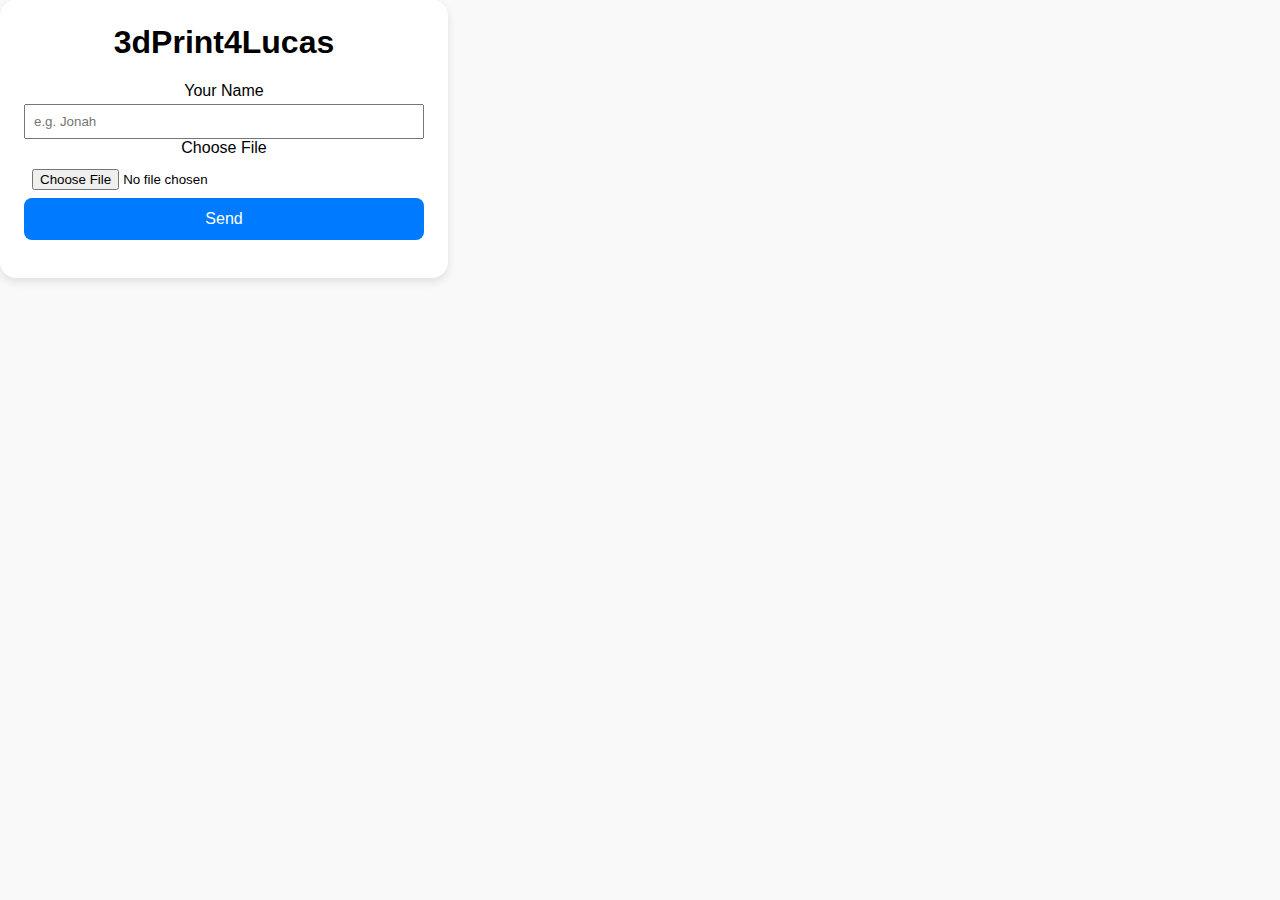
<file: index.html>
<!DOCTYPE html>
<html lang="en">
<head>
  <meta charset="UTF-8" />
  <meta name="viewport" content="width=device-width, initial-scale=1.0"/>
  <title>3dPrint4Lucas</title>
  <link rel="stylesheet" href="style.css" />
</head>
<body>
  <div class="card upload-card">
    <h1>3dPrint4Lucas</h1>
    <div class="form-group">
      <label for="nameInput">Your Name</label>
      <input type="text" id="nameInput" placeholder="e.g. Jonah" />
    </div>
    <div class="form-group">
      <label for="fileInput">Choose File</label>
      <input type="file" id="fileInput" />
    </div>
    <button onclick="uploadFile()">Send</button>
    <p id="status" class="status-text"></p>
  </div>
  <script>
    async function uploadFile() {
      const fileInput = document.getElementById("fileInput");
      const nameInput = document.getElementById("nameInput");
      const status = document.getElementById("status");

      if (!fileInput.files.length || !nameInput.value) {
        status.innerText = "Please fill in all fields.";
        return;
      }

      const formData = new FormData();
      formData.append("file", fileInput.files[0]);
      formData.append("name", nameInput.value);

      status.innerText = "Uploading...";

      const response = await fetch("https://3dprint4lucas.jsut4392.workers.dev", {
  method: "POST",
  body: formData
});

if (response.ok) {
  status.innerText = "Uploaded successfully!";
  fileInput.value = "";
  nameInput.value = "";
} else {
  const errorText = await response.text();
  status.innerText = "Failed to upload: " + errorText;
}

    }
  </script>
</body>
</html>
</file>
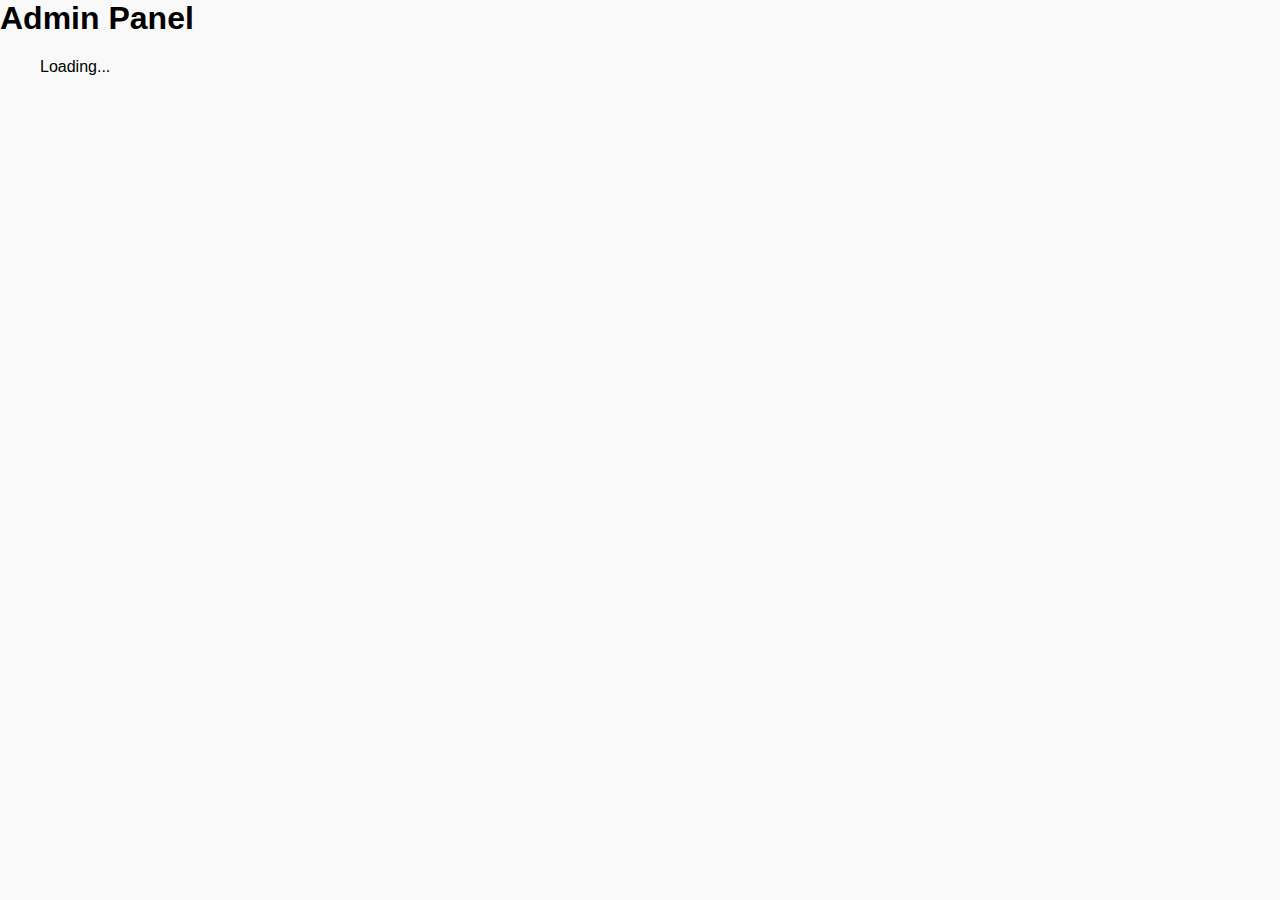
<file: admin.html>
<!DOCTYPE html>
<html lang="en">
<head>
  <meta charset="UTF-8" />
  <meta name="viewport" content="width=device-width, initial-scale=1.0"/>
  <title>Admin - 3dPrint4Lucas</title>
  <link rel="stylesheet" href="style.css" />
</head>
<body>
  <div class="container">
    <h1>Admin Panel</h1>
    <ul id="fileList">Loading...</ul>
  </div>
  <script>
    async function fetchFiles() {
      const res = await fetch("https://api.github.com/repos/MegaCode111REAL/3dPrint4Lucas-queue/contents/uploads");
      const files = await res.json();
      const fileList = document.getElementById("fileList");
      fileList.innerHTML = "";

      files.forEach(file => {
        if (!file.name.endsWith(".json")) {
          const li = document.createElement("li");
          const link = document.createElement("a");
          link.href = file.download_url;
          link.innerText = file.name;
          link.download = file.name;
          li.appendChild(link);
          fileList.appendChild(li);
        }
      });
    }

    fetchFiles();
  </script>
</body>
</html>
</file>
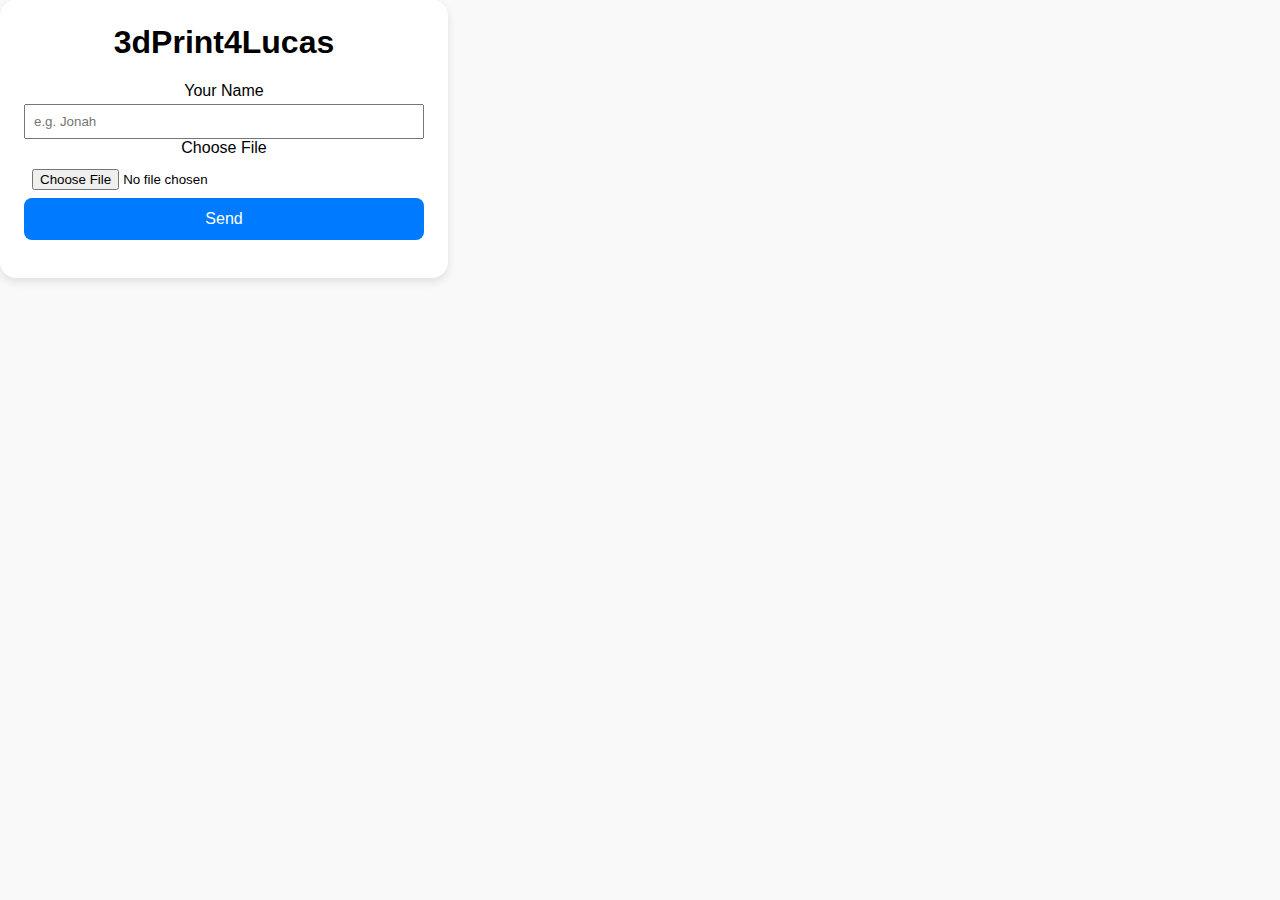
<file: fhjdlakfhjklindex.html>
<!DOCTYPE html>
<html lang="en">
<head>
  <meta charset="UTF-8" />
  <meta name="viewport" content="width=device-width, initial-scale=1.0"/>
  <title>3dPrint4Lucas</title>
  <link rel="stylesheet" href="style.css" />
</head>
<body>
  <div class="card upload-card">
    <h1>3dPrint4Lucas</h1>
    <div class="form-group">
      <label for="nameInput">Your Name</label>
      <input type="text" id="nameInput" placeholder="e.g. Jonah" />
    </div>
    <div class="form-group">
      <label for="fileInput">Choose File</label>
      <input type="file" id="fileInput" />
    </div>
    <button onclick="uploadFile()">Send</button>
    <p id="status" class="status-text"></p>
  </div>
  <script>
    async function uploadFile() {
      const fileInput = document.getElementById("fileInput");
      const nameInput = document.getElementById("nameInput");
      const status = document.getElementById("status");

      if (!fileInput.files.length || !nameInput.value) {
        status.innerText = "Please fill in all fields.";
        return;
      }

      const formData = new FormData();
      formData.append("file", fileInput.files[0]);
      formData.append("name", nameInput.value);

      status.innerText = "Uploading...";

      const response = await fetch("https://3dprint4lucas.jsut4392.workers.dev", {
        method: "POST",
        body: formData
      });

      if (response.ok) {
        status.innerText = "Uploaded successfully!";
        fileInput.value = "";
        nameInput.value = "";
      } else {
        status.innerText = "Failed to upload.";
      }
    }
  </script>
</body>
</html>
</file>
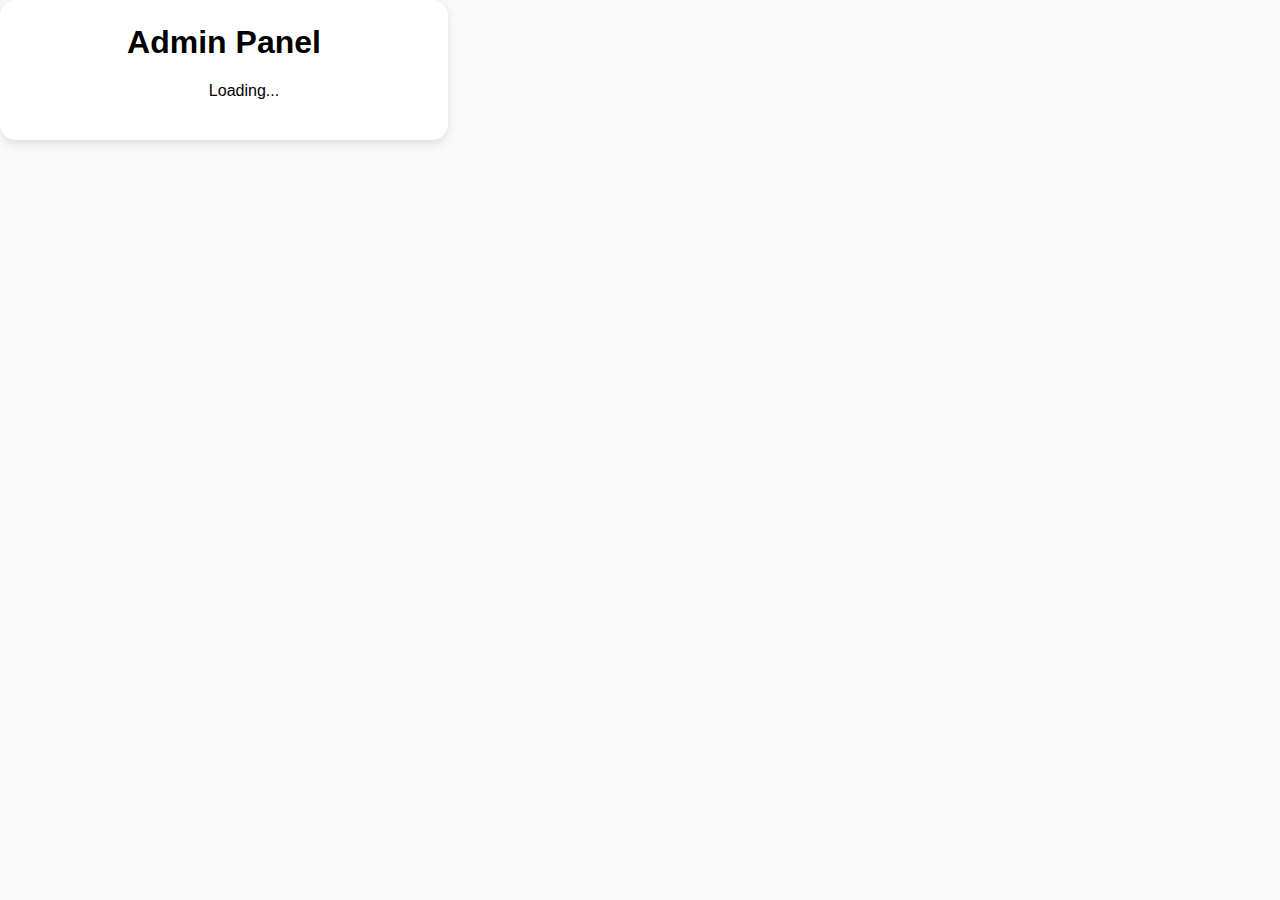
<file: Flhsgjlkfjadmin.html>
<!DOCTYPE html>
<html lang="en">
<head>
  <meta charset="UTF-8" />
  <meta name="viewport" content="width=device-width, initial-scale=1.0"/>
  <title>Admin Panel - 3dPrint4Lucas</title>
  <link rel="stylesheet" href="style.css" />
</head>
<body>
  <div class="card admin-card">
    <h1>Admin Panel</h1>
    <ul id="fileList" class="file-list">Loading...</ul>
  </div>
  <script>
    async function fetchFiles() {
      const res = await fetch("https://api.github.com/repos/MegaCode111REAL/3dPrint4Lucas-queue/contents/uploads");
      const files = await res.json();
      const fileList = document.getElementById("fileList");
      fileList.innerHTML = "";

      files.forEach(file => {
        if (!file.name.endsWith(".json")) {
          const li = document.createElement("li");
          li.className = "file-item";
          const link = document.createElement("a");
          link.href = file.download_url;
          link.innerText = file.name;
          link.download = file.name;
          li.appendChild(link);
          fileList.appendChild(li);
        }
      });
    }

    fetchFiles();
  </script>
</body>
</html>
</file>
<file: style.css>
body {
  font-family: sans-serif;
  background: #f9f9f9;
  margin: 0;
  padding: 0;
}

.topbar {
  background-color: #007bff;
  color: white;
  padding: 16px;
  font-size: 20px;
  font-weight: bold;
  text-align: center;
  box-shadow: 0 2px 6px rgba(0,0,0,0.1);
  position: sticky;
  top: 0;
  z-index: 10;
}

.main-content {
  display: flex;
  flex-direction: row;
  justify-content: center;
  align-items: flex-start;
  gap: 20px;
  padding: 40px 20px;
  box-sizing: border-box;
  flex-wrap: wrap;
}

.card {
  background: white;
  border-radius: 16px;
  box-shadow: 0 4px 10px rgba(0,0,0,0.1);
  padding: 24px;
  max-width: 400px;
  width: 100%;
  text-align: center;
}

h1 {
  margin-top: 0;
}

input[type="file"], input[type="text"] {
  width: 100%;
  padding: 8px;
  margin-top: 4px;
  box-sizing: border-box;
}

button {
  background: #007bff;
  color: white;
  border: none;
  padding: 12px;
  border-radius: 8px;
  width: 100%;
  font-size: 16px;
  cursor: pointer;
}

button:hover {
  background: #0056b3;
}

.status-text {
  margin-top: 12px;
  font-size: 14px;
  color: #333;
}

.iframe-card iframe {
  width: 100%;
  height: 450px;
  border: none;
  border-radius: 12px;
}
</file>
